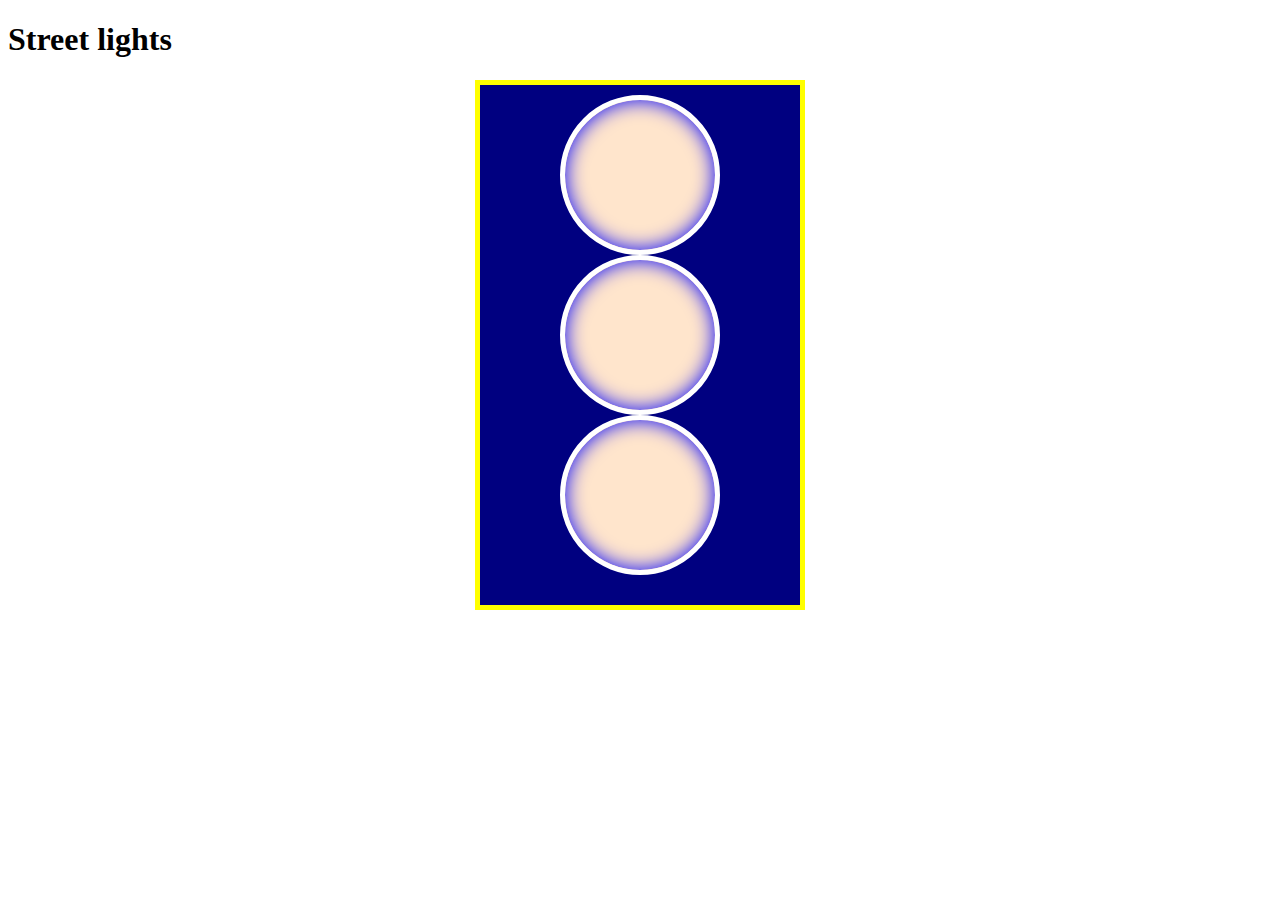
<file: Lights.html>
<!doctype html>
<html>
<head>
<title> STREET LIGHTS </title>
<style>
.container{
width:300px;
height:500px;
background: navy;
border:5px solid yellow;
margin:auto;
padding:10px;
cursor:pointer;
}
.round1,.round2,.round3{
margin-top:15px;
margin:auto;
width:150px;
height:150px;
border:5px solid white;
box-shadow: inset 0 0 20px blue;
background:#FFE5CC;
border-radius:100%;
}
.round1:hover{
background:#FF0000;
}
.round2:hover{
background:yellow;
}
.round3:hover{
background:lime;
}
</style>


</head>
<body>
<h1> Street lights </h1>

<div class="container"> 
<div class="round1"> </div>
<div class="round2"> </div>
<div class="round3"> </div>
</div>


<div="case" >     </div>
</body>
</html>
</file>
